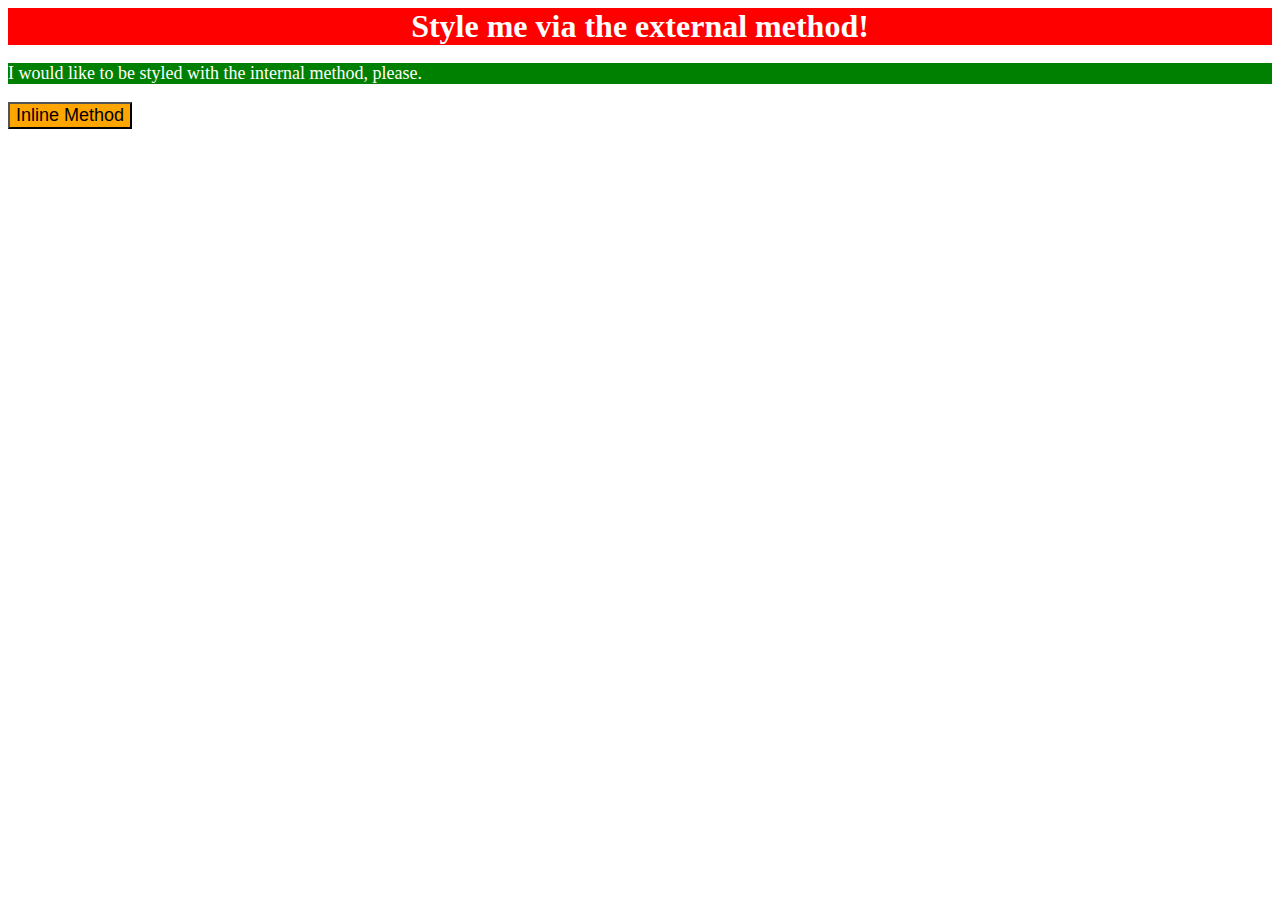
<file: foundations/01-css-methods/index.html>
<!DOCTYPE html>
<html lang="en">
  <link>
    <meta charset="UTF-8">
    <meta http-equiv="X-UA-Compatible" content="IE=edge">
    <meta name="viewport" content="width=device-width, initial-scale=1.0">
    <title>Methods for Adding CSS</title>
    <link rel="stylesheet" href="styles.css">
    <style>
      .internal-css {
        background-color: green;
        color: white;
        font-size: 18px;
      }
    </style>
  </head>
  <body>
    <div class="external-css">Style me via the external method!</div>
    <p class="internal-css">I would like to be styled with the internal method, please.</p>
    <button style="background-color: orange; font-size: 18px;">Inline Method</button>
  </body>
</html>
</file>
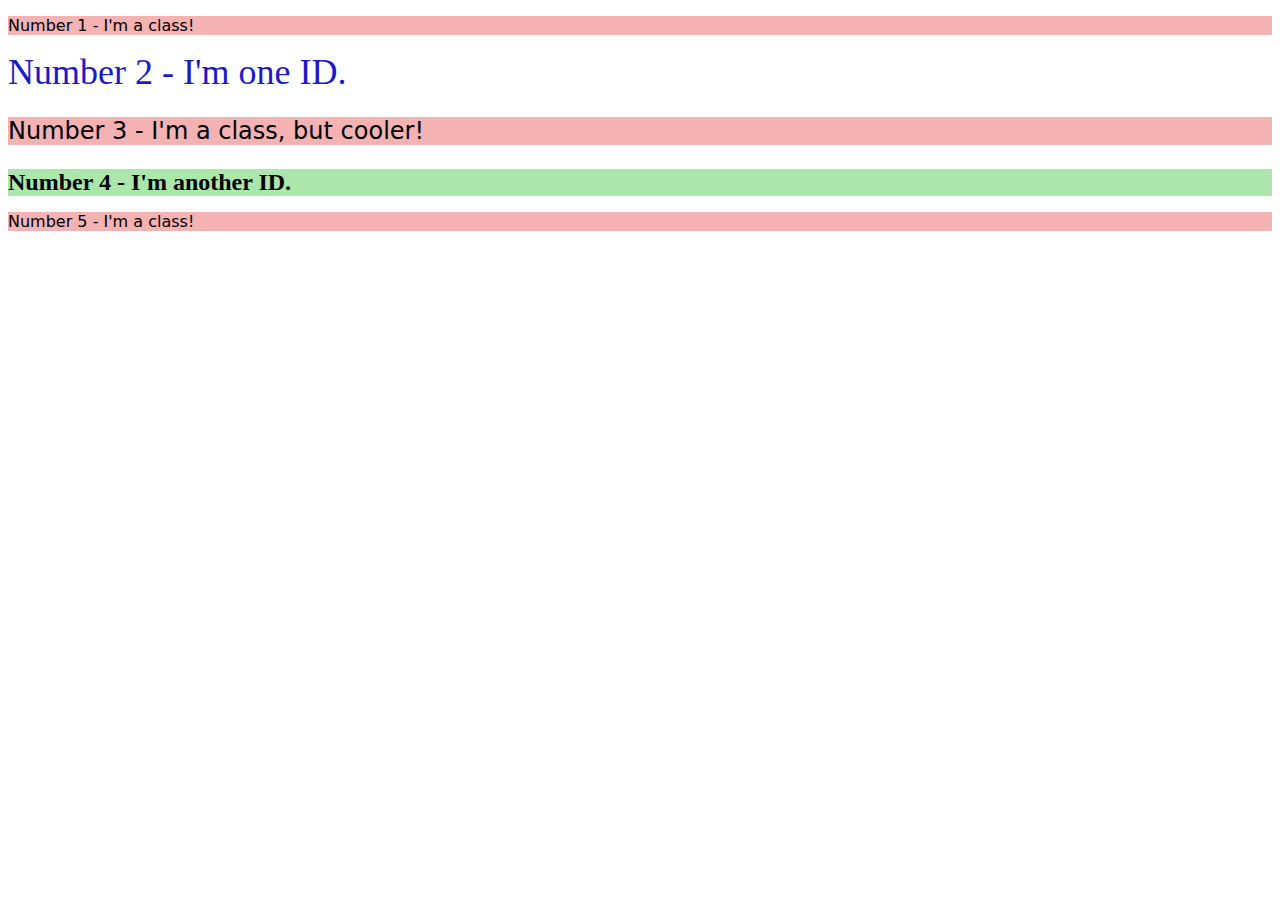
<file: foundations/02-class-id-selectors/index.html>
<!DOCTYPE html>
<html lang="en">
  <head>
    <meta charset="UTF-8" />
    <meta http-equiv="X-UA-Compatible" content="IE=edge" />
    <meta name="viewport" content="width=device-width, initial-scale=1.0" />
    <title>Class and ID Selectors</title>
    <link rel="stylesheet" href="style.css" />
  </head>
  <body>
    <p class="odd-number">Number 1 - I'm a class!</p>
    <div id="number-two">Number 2 - I'm one ID.</div>
    <p class="odd-number cooler">Number 3 - I'm a class, but cooler!</p>
    <div id="number-four">Number 4 - I'm another ID.</div>
    <p class="odd-number">Number 5 - I'm a class!</p>
  </body>
</html>
</file>
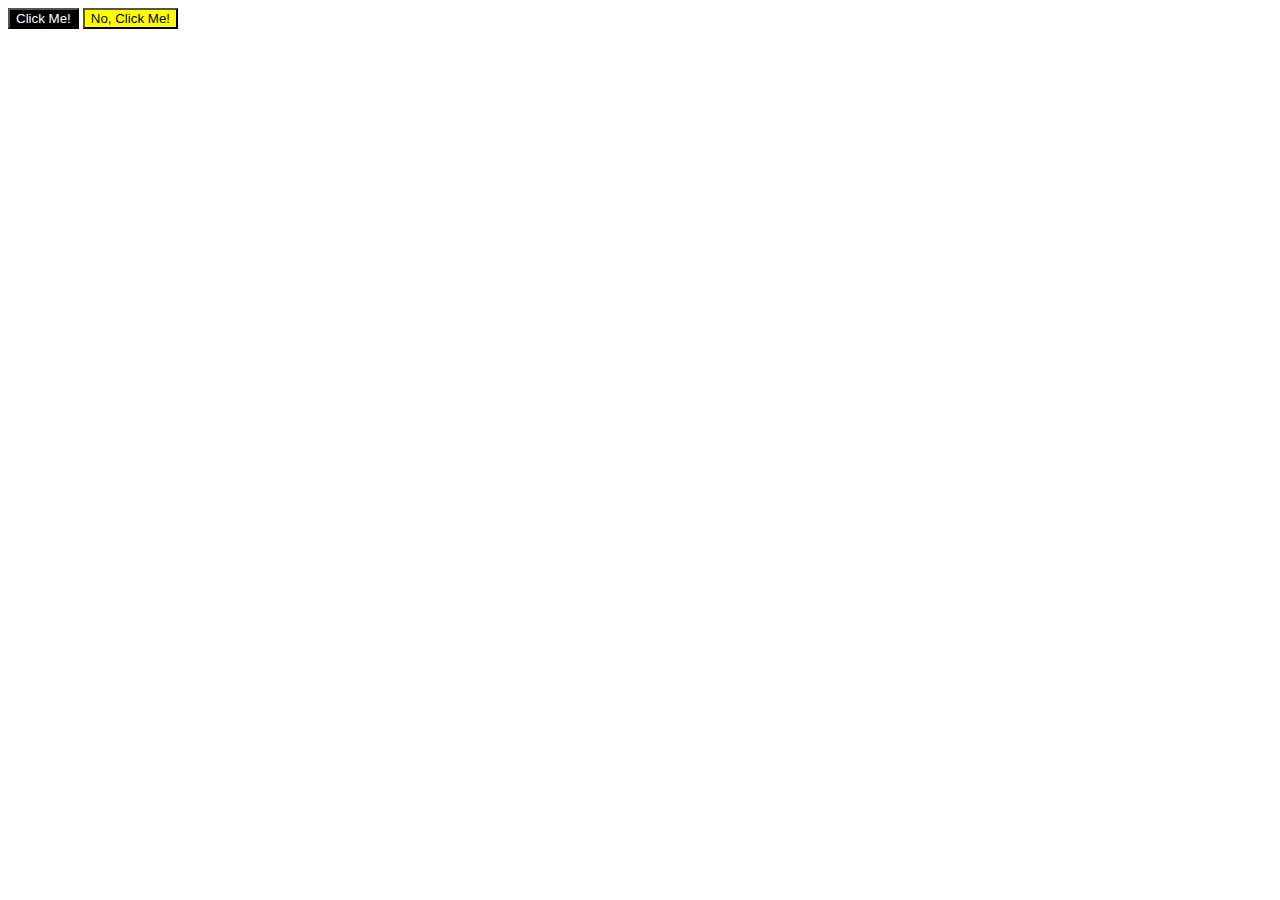
<file: foundations/03-grouping-selectors/index.html>
<!DOCTYPE html>
<html lang="en">
  <head>
    <meta charset="UTF-8" />
    <meta http-equiv="X-UA-Compatible" content="IE=edge" />
    <meta name="viewport" content="width=device-width, initial-scale=1.0" />
    <title>Grouping Selectors</title>
    <link rel="stylesheet" href="style.css" />
  </head>
  <body>
    <button class="blackBtn">Click Me!</button>
    <button class="yellowBtn">No, Click Me!</button>
  </body>
</html>
</file>
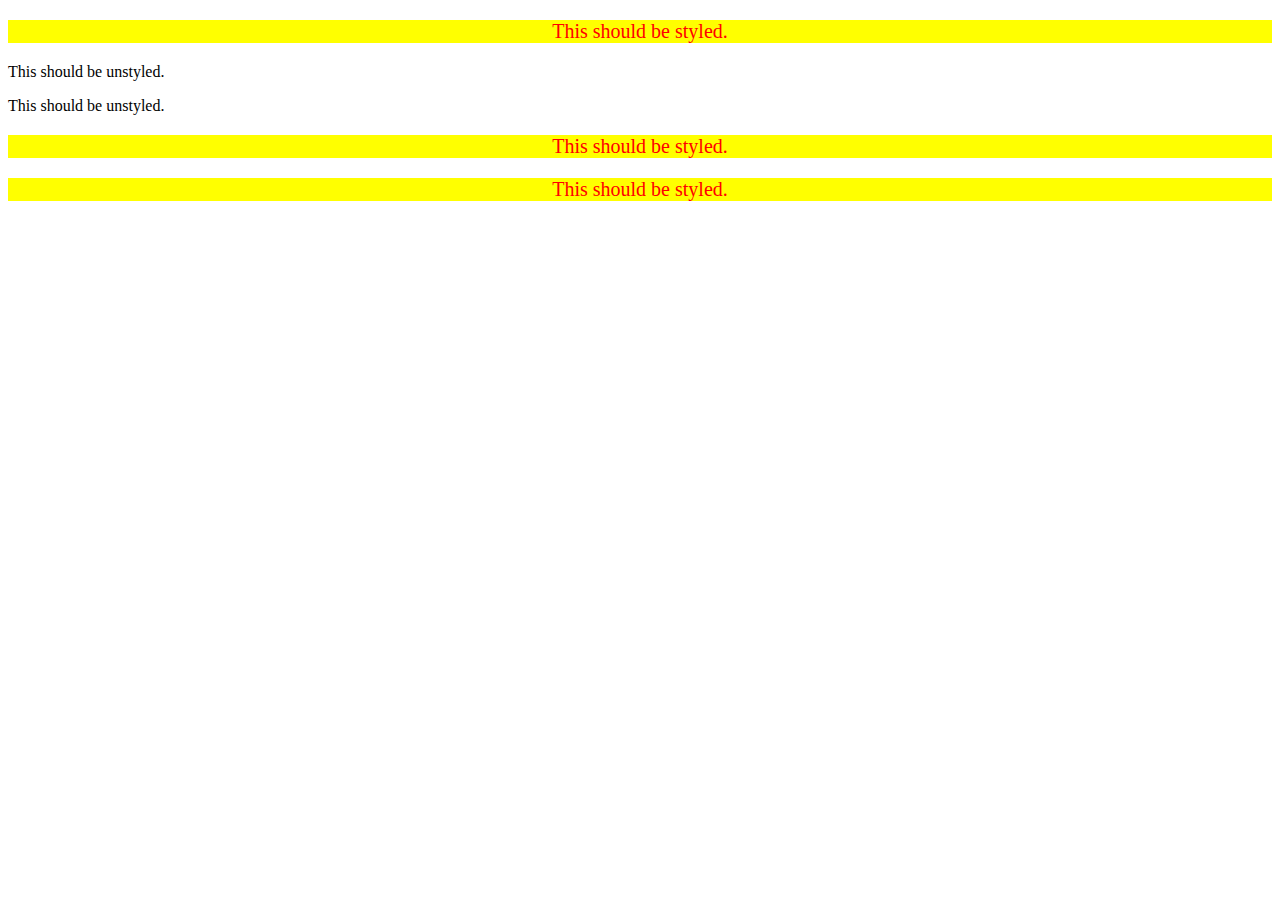
<file: foundations/05-descendant-combinator/index.html>
<!DOCTYPE html>
<html lang="en">
  <head>
    <meta charset="UTF-8" />
    <meta http-equiv="X-UA-Compatible" content="IE=edge" />
    <meta name="viewport" content="width=device-width, initial-scale=1.0" />
    <title>Descendant Combinator</title>
    <link rel="stylesheet" href="style.css" />
  </head>
  <body>
    <div class="container">
      <p class="text">This should be styled.</p>
    </div>
    <p class="text">This should be unstyled.</p>
    <p class="text">This should be unstyled.</p>
    <div class="container">
      <p class="text">This should be styled.</p>
      <p class="text">This should be styled.</p>
    </div>
  </body>
</html>
</file>
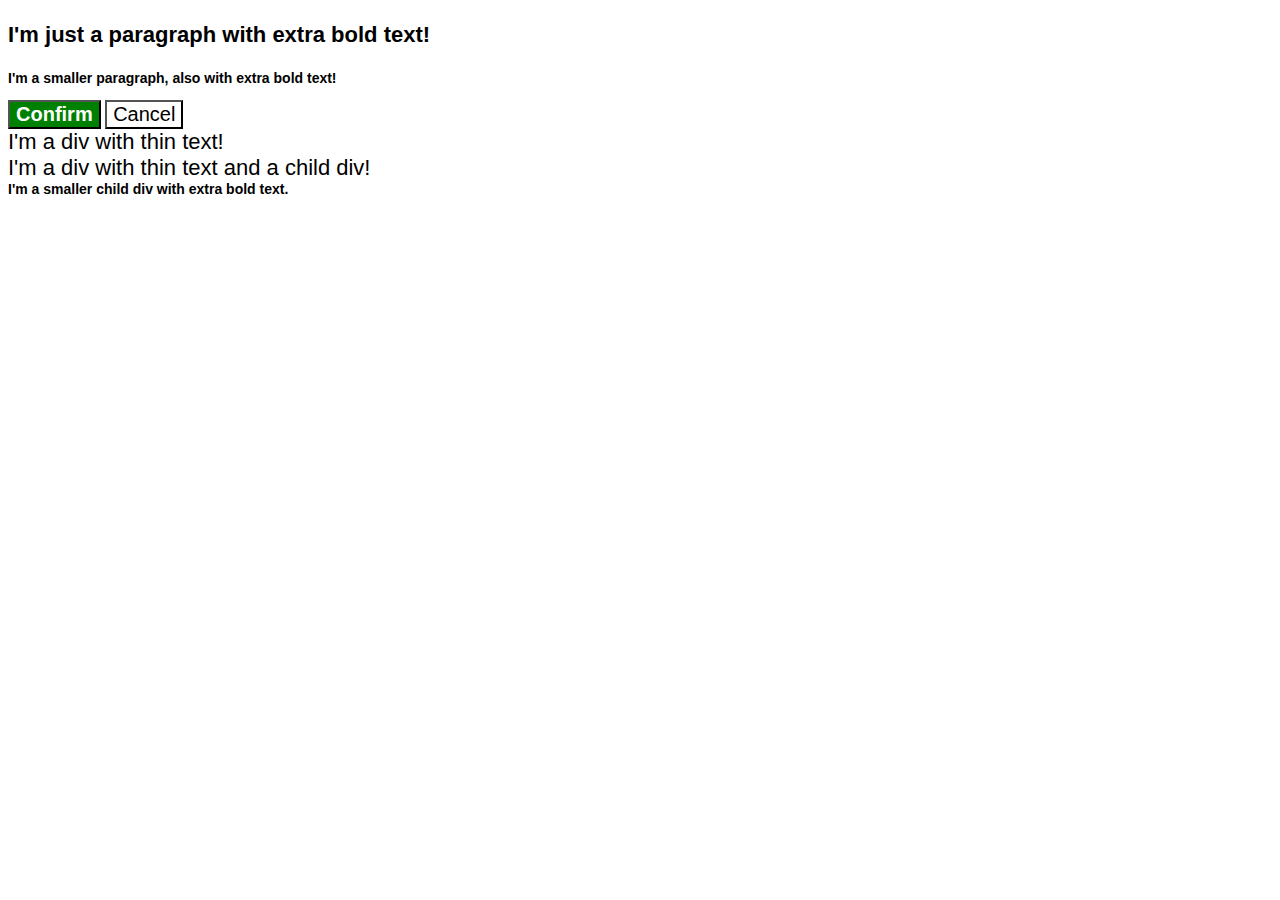
<file: foundations/06-cascade-fix/index.html>
<!DOCTYPE html>
<html lang="en">
  <head>
    <meta charset="UTF-8" />
    <meta http-equiv="X-UA-Compatible" content="IE=edge" />
    <meta name="viewport" content="width=device-width, initial-scale=1.0" />
    <title>Fix the Cascade</title>
    <link rel="stylesheet" href="style.css" />
  </head>
  <body>
    <p class="para">I'm just a paragraph with extra bold text!</p>
    <p class="para small-para">
      I'm a smaller paragraph, also with extra bold text!
    </p>

    <button id="confirm-button" class="button confirm">Confirm</button>
    <button id="cancel-button" class="button cancel">Cancel</button>

    <div class="text">I'm a div with thin text!</div>
    <div class="text">
      I'm a div with thin text and a child div!
      <div class="text child">
        I'm a smaller child div with extra bold text.
      </div>
    </div>
  </body>
</html>
</file>
<file: foundations/01-css-methods/styles.css>
.external-css {
  background-color: red;
  color: white;
  font-size: 32px;
  font-weight: bold;
  text-align: center;
}
</file>
<file: foundations/02-class-id-selectors/style.css>
/* Element 1 and 5: Use class selector */

.odd-number {
  background-color: rgb(245, 178, 178);
  font-family: Verdana, "DejaVu Sans", sans-serif;
}

/* Element 2: Use ID selector */

#number-two {
  color: rgb(26, 26, 202);
  font-size: 36px;
}

/* Element 3: Use multiple class selectors - in this case, we use the class 'odd-number' and 'cooler' */

.cooler {
  font-size: 24px;
}

/* Element 4: Use ID selector */

#number-four {
  background-color: rgb(171, 230, 171);
  font-size: 24px;
  font-weight: bold;
}
</file>
<file: foundations/03-grouping-selectors/style.css>
/* Use group selectors for style declarations that will be shared by multiple class selectors.  
Both selectors are selected by a comma-separated list. */

.blackBtn .yellowBtn {
  font-size: 28px;
  font-family: Helvetica, "Times New Roman", sans-serif;
}

/* Individual unique style declarations */

.blackBtn {
  background-color: black;
  color: white;
}

/* Individual unique style declarations */

.yellowBtn {
  background-color: yellow;
}
</file>
<file: foundations/05-descendant-combinator/style.css>
div p.text {
  background-color: yellow;
  color: red;
  font-size: 20px;
  text-align: center;
}
</file>
<file: foundations/06-cascade-fix/style.css>
body {
  font-family: Arial, Helvetica, sans-serif;
}

.para,
.small-para {
  color: hsl(0, 0%, 0%);
  font-weight: 800;
}

.para {
  font-size: 22px;
}

.small-para {
  font-size: 14px;
  font-weight: 800;
}

#confirm-button {
  background: green;
  color: white;
  font-weight: bold;
}

.button {
  background-color: rgb(255, 255, 255);
  color: rgb(0, 0, 0);
  font-size: 20px;
}

.text .child {
  color: rgb(0, 0, 0);
  font-weight: 800;
  font-size: 14px;
}

div.text {
  color: rgb(0, 0, 0);
  font-size: 22px;
  font-weight: 100;
}
</file>
